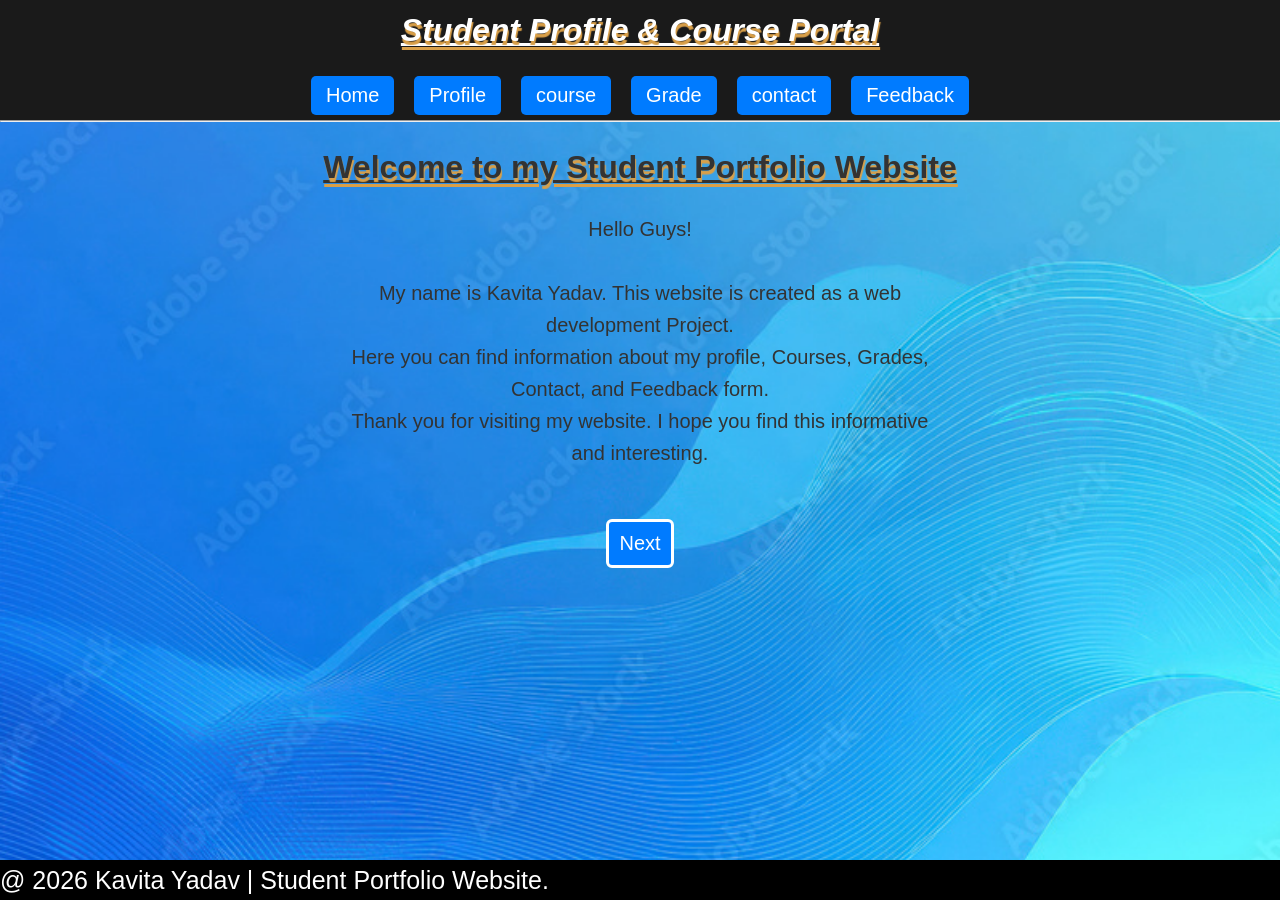
<file: index.html>
<!DOCTYPE html>
<html lang="en">
<head>
    <meta charset="UTF-8">
    <meta name="viewport" content="width=device-width, initial-scale=1.0">
    <title>Home page</title>
    <link rel="stylesheet" href="style.css">
</head>
<body style="background-image: url(a.jpg);">  
     <header>
          <h1 class="center"><u><i>Student Profile & Course Portal</i></u></h1> 
        <nav> 
               <ul>
                    <li> <a href="index.html"> <button> Home </button> </a> </li>
                    <li> <a href="Profile.html"> <button> Profile </button> </a> </li>
                    <li> <a href="Courses.html"> <button> course </button> </a> </li>
                    <li> <a href="Graded.html"> <button> Grade </button> </a> </li>
                    <li> <a href="Contact.html"> <button> contact </button> </a> </li>
                    <li> <a href="Feedback.html"> <button> Feedback </button> </a> </li>
               </ul> 
          </nav>
     </header> <hr>
      <div>
          <main class="home-content">    
               <h1>
                   <u>Welcome to my Student Portfolio Website </u>
               </h1>
               <p> 
                    Hello Guys! <br> <br>
                    My name is Kavita Yadav. This website is created as a web development Project.
               <br>
                    Here you can find information about my profile, Courses, Grades, Contact, and Feedback form.  
               <br>
                    Thank you for visiting my website. I hope you find this informative and interesting.
               </p> 
          </main>
     </div>
     <div class="change">
               <a href="Profile.html"> 
                   <button> Next </button>
               </a> 
          </div> 
     <footer>
          <div class="scroll-text"> 
               @ 2026 Kavita Yadav |
               Student Portfolio Website.
        </div>
     </footer>
</body>
</html>
</file>
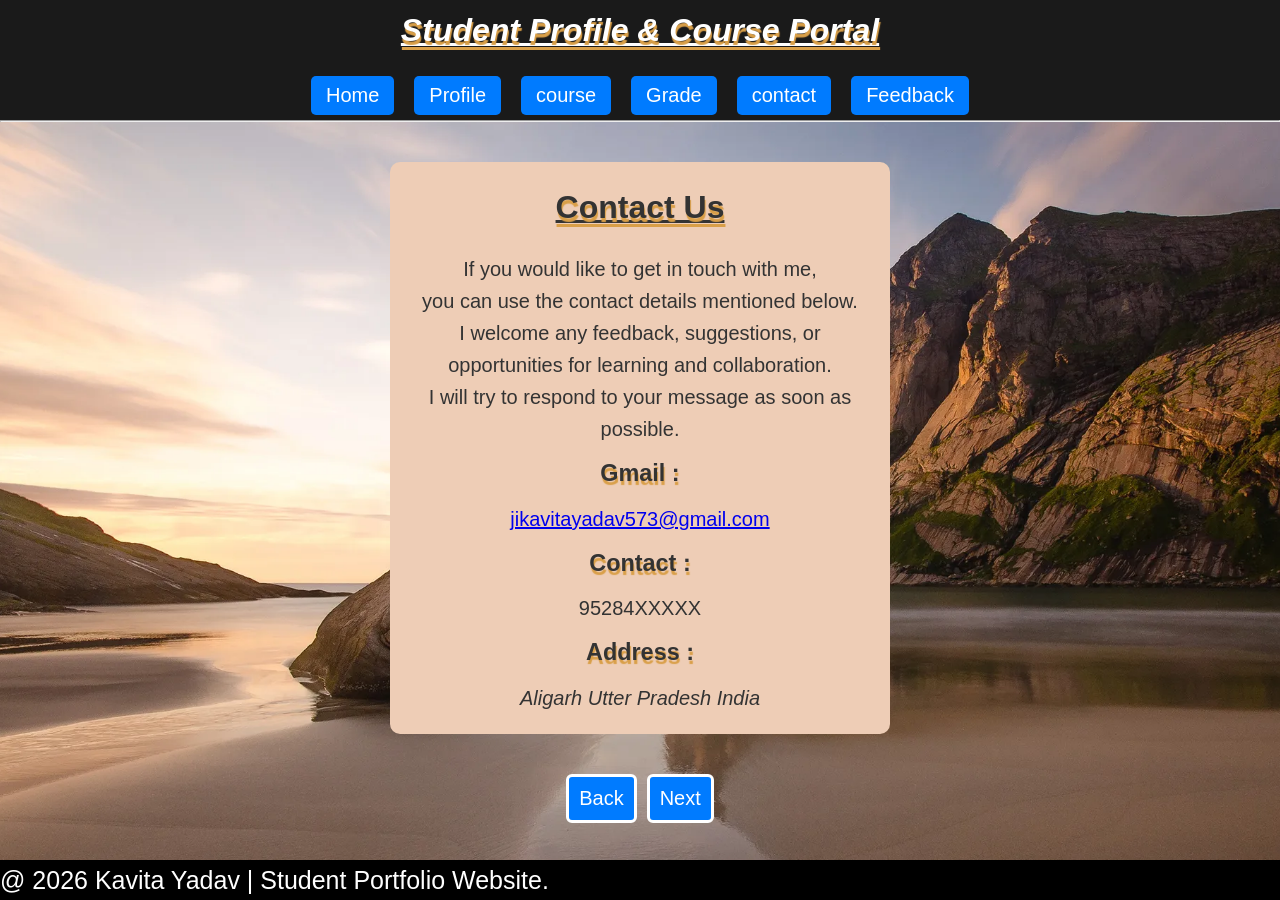
<file: Contact.html>
<!DOCTYPE html>
<html lang="en">
<head>
    <meta charset="UTF-8">
    <meta name="viewport" content="width=device-width, initial-scale=1.0">
    <title>My Contact</title>
    <link rel="stylesheet" href="style.css">
</head>
 <body style="background-image: url(e.webp);">
    <header>
        <h1 class="center"><u><i>Student Profile & Course Portal</i></u></h1> 
        <nav> 
            <ul>
                <li> <a href="index.html"> <button> Home </button> </a> </li>
                <li> <a href="Profile.html"> <button> Profile </button> </a> </li>
                <li> <a href="Courses.html"> <button> course </button> </a> </li>
                <li> <a href="Graded.html"> <button> Grade </button> </a> </li>
                <li> <a href="Contact.html"> <button> contact </button> </a> </li>
                <li> <a href="Feedback.html"> <button> Feedback </button> </a> </li>
            </ul> 
        </nav>
    </header> <hr>
    <div class="card">
        <h1 class="center"> <u>Contact Us </u> </h1> 
        <p>
            If you would like to get in touch with me,<br> 
            you can use the contact details mentioned below. <br>
            I welcome any feedback, suggestions, or opportunities for learning and collaboration. <br>
            I will try to respond to your message as soon as possible.    </p>

        <!-- contact ke liye -->

        <h3>Gmail :</h3> 
        <p>
            <a href="mailto:jikavitayadav573@gmail.com"> 
                jikavitayadav573@gmail.com
            </a>
        </p>
        <h3>Contact : </h3> <p>95284XXXXX </p> 
        <h3>Address : </h3>
        <Address> Aligarh  Utter Pradesh  India </Address> 
    </div>
    <div class="change">
        <a href="Graded.html">
            <button> Back</button>
        </a>  
     
        <a href="Feedback.html">
            <button> Next </button>
        </a> 
    </div>
    <br>

    <footer>
        <div class="scroll-text"> 
            @ 2026 Kavita Yadav |
            Student Portfolio Website.
        </div>
    </footer>  

</body>
</html>
</file>
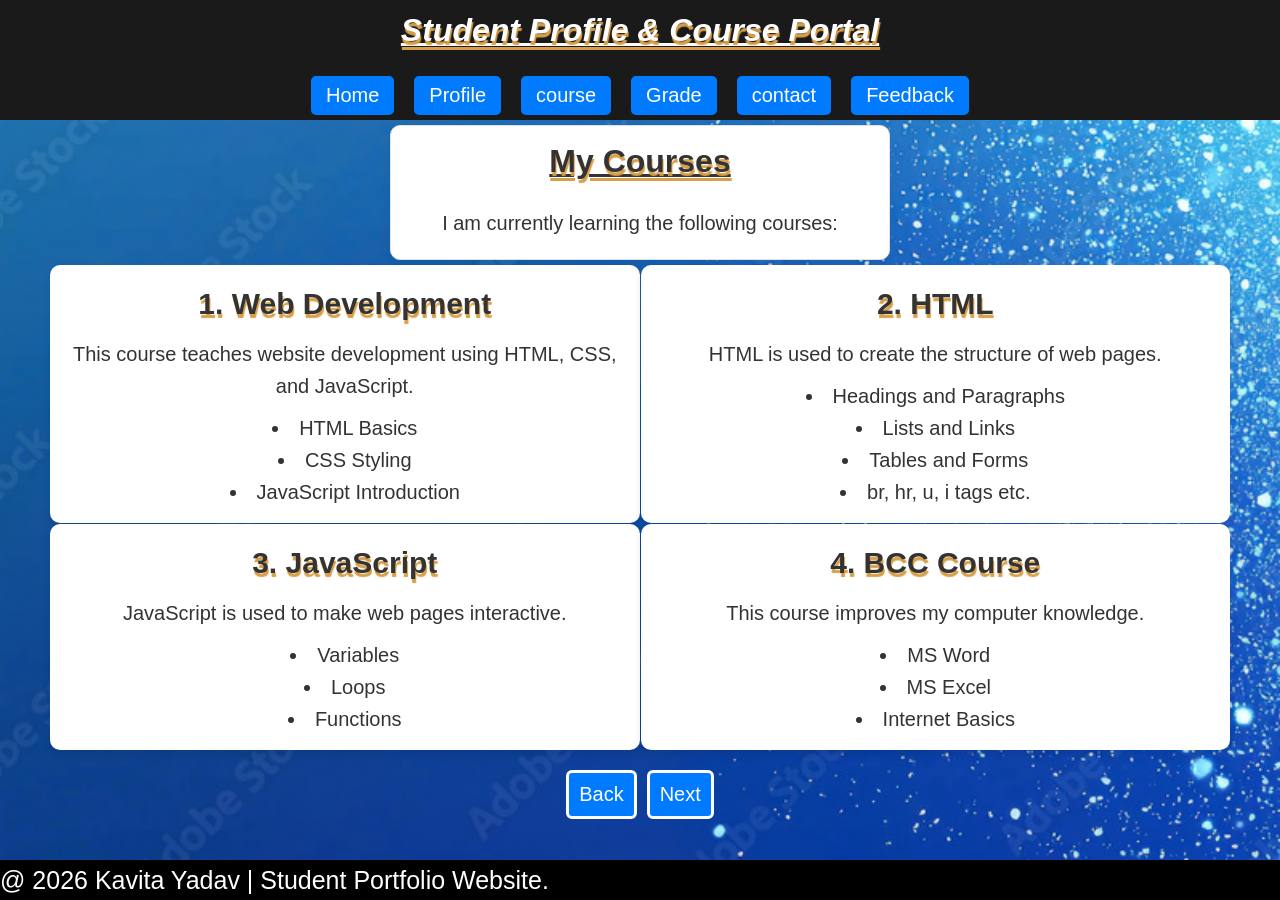
<file: Courses.html>
<!DOCTYPE html>
<html lang="en">
<head>
    <meta charset="UTF-8">
    <meta name="viewport" content="width=device-width, initial-scale=1.0">
    <title>My Course</title>
    <link rel="stylesheet" href="style.css">
</head>
<body style="background-image: url(d.jpg);">
    <header>
        <h1 class="center"><u><i>Student Profile & Course Portal</i></u></h1> 
        <nav>  
            <ul>
                <li> <a href="index.html"> <button> Home </button> </a> </li>
                <li> <a href="Profile.html"> <button> Profile </button> </a> </li>
                <li> <a href="Courses.html"> <button> course </button> </a> </li>
                <li> <a href="Graded.html"> <button> Grade </button> </a> </li>
                <li> <a href="Contact.html"> <button> contact </button> </a> </li>
                <li> <a href="Feedback.html"> <button> Feedback </button> </a> </li>
            </ul> 
        </nav>
    </header> 
    <div class="course-box">
        <h1 class="center"><u>My Courses</u></h1>
        <p>I am currently learning the following courses:</p>
    </div>
    <div class="courses-container">

        <div class="course-card1">
            <h2>1. Web Development</h2>
            <p>This course teaches website development using HTML, CSS, and JavaScript.</p>
            <ul>
                <li>HTML Basics</li>
                <li>CSS Styling</li>
                <li>JavaScript Introduction</li>
            </ul>
        </div>
        <div class="course-card2">
            <h2>2. HTML</h2>
            <p>HTML is used to create the structure of web pages.</p>
            <ul>
                <li>Headings and Paragraphs</li>
                <li>Lists and Links</li>
                <li>Tables and Forms</li>
                <li>br, hr, u, i tags etc.</li>
            </ul>
        </div>
        <div class="course-card3">
            <h2>3. JavaScript</h2>
            <p>JavaScript is used to make web pages interactive.</p>
            <ul>
                <li>Variables</li>
                <li>Loops</li>
                <li>Functions</li>
            </ul>
        </div>
        <div class="course-card4">
            <h2>4. BCC Course</h2>
            <p>This course improves my computer knowledge.</p>
            <ul>
                <li>MS Word</li>
                <li>MS Excel</li>
                <li>Internet Basics</li>
            </ul>
        </div>    
    </div> 
    <div class="change">
        <a href="Profile.html"> 
            <button> Back </button>
        </a> 
        <a href="Graded.html"> 
            <button> Next </button>
        </a> 
    </div>
    <br> 

    <footer>
        <div class="scroll-text"> 
               @ 2026 Kavita Yadav |
               Student Portfolio Website.
        </div>
    </footer> 
</body>
</html>
</file>
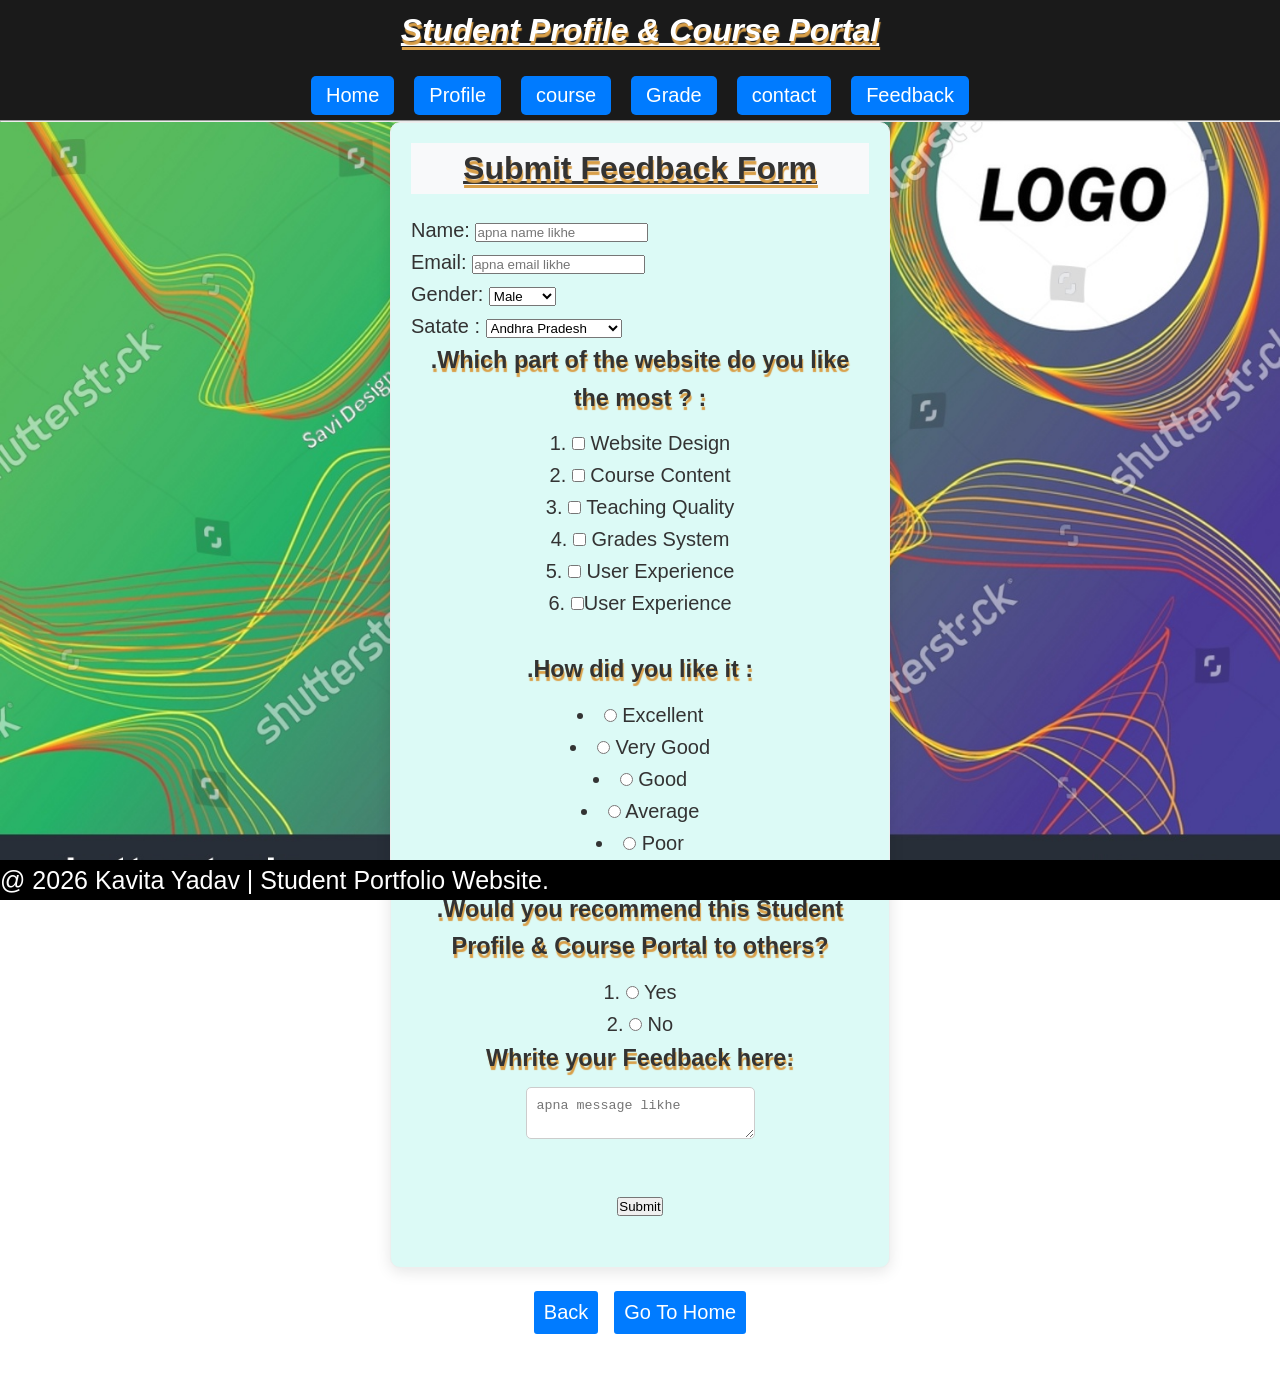
<file: Feedback.html>
<!DOCTYPE html>
    <html lang="en">
    <head>
        <meta charset="UTF-8">
        <meta name="viewport" content="width=device-width, initial-scale=1.0">
        <title>my Feedback</title>
        <link rel="stylesheet" href="style.css">
    </head>
    <body style="background-image: url(B.jpg);">
        <header>
        <h1 class="center"><u><i>Student Profile & Course Portal</i></u></h1> 
        <nav> 
            <ul>
                <li> <a href="index.html"> <button> Home </button> </a> </li>
                <li> <a href="Profile.html"> <button> Profile </button> </a> </li>
                <li> <a href="Courses.html"> <button> course </button> </a> </li>
                <li> <a href="Graded.html"> <button> Grade </button> </a> </li>
                <li> <a href="Contact.html"> <button> contact </button> </a> </li>
                <li> <a href="Feedback.html"> <button> Feedback </button> </a> </li>
            </ul> 
        </nav>
        </header> <hr>
        <form action="submit.php" method="post">
            <h1 class="form"> <u> Submit Feedback Form </u> </h1> 
        

            <!-- Naam lene ke liye -->
            <label for="name">Name:</label>
            <input type="text" id="name" name="username" placeholder="apna name likhe">
            <br>

            <!-- Email likhne ke liye -->
            <label for="email">Email:</label>
            <input type="email" id="email" name="useremail" placeholder="apna email likhe">
            <br>

            <!-- Dropdown ke liye -->
            <label for="gender">Gender:</label>
            <select id="gender" name="usergender">
                <option value="male">Male</option>
                <option value="female">Female</option>
                <option value="other">Other</option>
            </select>
            <br>
            <label for="satate">Satate : </label>

            <select id="satate"name="usersatate">

                <option value="Andhra Pradesh" >Andhra Pradesh</option> 
                <option value="Arunachal Pradesh" >Arunachal Pradesh</option> 
                <option value="Assam" >Assam</option>   
                <option value="Bihar" >Bihar</option> 
                <option value="Chhattisgarh" >Chhattisgarh</option> 
                <option value="Goa" >Goa</option> 
                <option value="Gujarat" >Gujarat</option> 
                <option value="Haryana" >Haryana</option> 
                <option value="Himachal Pradesh" >Himachal Pradesh</option> 
                <option value="Jharkhand" >Jharkhand</option> 
                <option value="Karnataka" >Karnataka</option> 
                <option value="Kerala" >Kerala</option> 
                <option value="Madhya Pradesh" >Madhya Pradesh</option> 
                <option value="Maharashtra" >Maharashtra</option> 
                <option value="Manipur" >Manipur</option> 
                <option value="Meghalaya" >Meghalaya</option> 
                <option value="Mizoram" >Mizoram</option> 
                <option value="Nagaland" >Nagaland</option> 
                <option value="Odisha" >Odisha</option> 
                <option value="Punjab" >Punjab</option> 
                <option value="Rajasthan" >Rajasthan</option> 
                <option value="Sikkim" >Sikkim</option> 
                <option value="Tamil Nadu" >Tamil Nadu</option> 
                <option value="Telangana" >Telangana</option> 
                <option value="Tripura" >Tripura</option> 
                <option value="Uttar Pradesh" >Uttar Pradesh</option> 
                <option value="Uttarakhand" >Uttarakhand</option> 
                <option value="West Bengal" >West Bengal</option> 
                <option value="other" >Other</option>  
            </select>
            <br>
            <h3>.Which part of the website do you like the most ? : </h3>
            <ol>
                <li>
                    <label> 
                        <input type="checkbox" name="username" value="Page"> Website Design
                    </label> 
                </li>
                <li> 
                    <label>
                        <input type="checkbox" name="username" value="Page"> Course Content
                    </label> 
                </li>
                <li> 
                    <label> 
                        <input type="checkbox" name="username" value="Page"> Teaching Quality
                    </label> 
                </li>
                <li> 
                    <label> 
                        <input type="checkbox" name="username" value="Page"> Grades System
                    </label> 
                </li>
                <li> 
                    <label> 
                        <input type="checkbox" name="username" value="Page"> User Experience
                    </label>
                </li>
                <li> 
                    <label> 
                        <input type="checkbox" name="username" value="Page">User Experience
                    </label>
                </li>
            </ol>
            <br>
            <h3>.How did you like it  :</h3>
            <ul>
                <li>
                    <label>
                        <input type="radio" name="lebel" value="Excellent"> Excellent 
                    </label> 
                </li>
                <li> 
                    <label>
                        <input type="radio" name="lebel" value="Very Good"> Very Good
                    </label> 
                 </li>
                 <li>
                    <label> 
                        <input type="radio" name="label" value="Good"> Good 
                    </label> 
                </li>
                <li>
                    <label> 
                        <input type="radio" name="lebel" value="Average"> Average 
                    </label> 
                </li>
                <li>
                    <label> 
                        <input type="radio" name="lebel" value=" Poor"> Poor
                    </label> 
                </li>
            </ul>
            <br>
        
            <h3>.Would you recommend this Student Profile & Course Portal  to others?</h3>
            <ol>
                <li>
                    <input type="radio" name="recommend" value="yes"> Yes
                </li>
                <li>
                    <input type="radio" name="recommend" value="no"> No
                </li>
            </ol>
            <!-- Lamba sms lene ke liye -->
            <label for="message"> <h3><div class=""></div>Whrite your Feedback here: </h3> </label>
            <h3> <textarea id="message" name="usermessage" placeholder="apna message likhe"></textarea> </h3>
            

            <!-- Submit button ke liye -->
            <h1>
                <input type="submit" value="Submit">
            </h1>
        </form> 
        <div class="change">
            <a href="Contact.html"> 
                <button> Back </button>
            </a> 
            <a href="index.html"> 
                <button>Go To Home </button>
            </a>
        </div> <br>

        <footer>
            <div class="scroll-text"> 
                @ 2026 Kavita Yadav |
                Student Portfolio Website.
            </div>
        </footer>
            

    </body>
    </html>
</file>
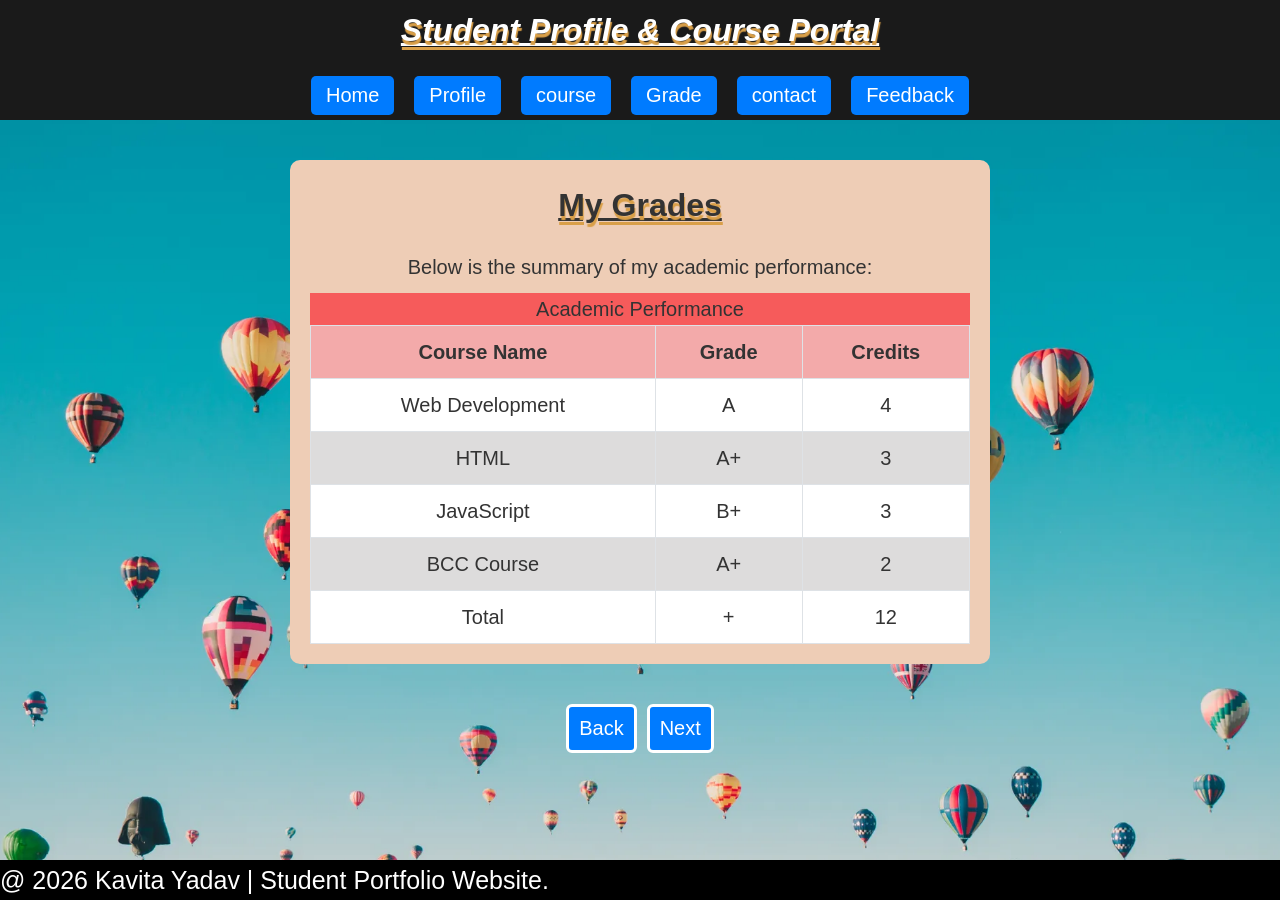
<file: Graded.html>
<!DOCTYPE html>
<html lang="en">
<head>
    <meta charset="UTF-8">
    <meta name="viewport" content="width=device-width, initial-scale=1.0">
    <title>My Grade</title>
    <link rel="stylesheet" href="style.css">
</head>
<body style="background-image: url(h.webp);">
    <header>
        <h1 class="center"><u><i>Student Profile & Course Portal</i></u></h1> 
        <nav> 
            <ul>
                <li> <a href="index.html"> <button> Home </button> </a> </li>
                <li> <a href="Profile.html"> <button> Profile </button> </a> </li>
                <li> <a href="Courses.html"> <button> course </button> </a> </li>
                <li> <a href="Graded.html"> <button> Grade </button> </a> </li>
                <li> <a href="Contact.html"> <button> contact </button> </a> </li>
                <li> <a href="Feedback.html"> <button> Feedback </button> </a> </li>
            </ul> 
        </nav>
    </header> 
    <div class="card1">
        <h1 class="center"> <u>My Grades </u></h1>
        <p>Below is the summary of my academic performance:</p>

    
        <table class="grade-table">
            <caption>Academic Performance</caption>

            <thead class="box">
                <tr>
                    <th>Course Name</th>
                    <th>Grade</th>
                    <th>Credits</th>
                </tr>
            </thead>

            <tbody>
                <tr>
                    <td>Web Development </td>
                    <td> A</td>
                    <td> 4</td>
                </tr>
                <tr>
                    <td>HTML</td>
                    <td>A+</td>
                    <td>3</td>
                </tr>
                <tr>
                    <td>JavaScript</td>
                    <td>B+</td>
                    <td>3</td>
                </tr>
                <tr>
                    <td>BCC Course</td>
                    <td>A+</td>
                    <td>2</td>
                </tr>
            </tbody>

            <tfoot>
                <tr>
                    <td>Total</td>
                    <td>+</td>
                    <td>12</td>
                </tr>
            </tfoot>
        </table>
    </div>

    <div class="change">
        <a href="Courses.html">
            <button> Back </button>
        </a> 
        <a href="Contact.html"> 
            <button> Next </button>
        </a> 
    </div>
    <br>
    <footer>
        <div class="scroll-text"> 
            @ 2026 Kavita Yadav |
            Student Portfolio Website.
        </div>
    </footer>
</body>
</html>
</file>
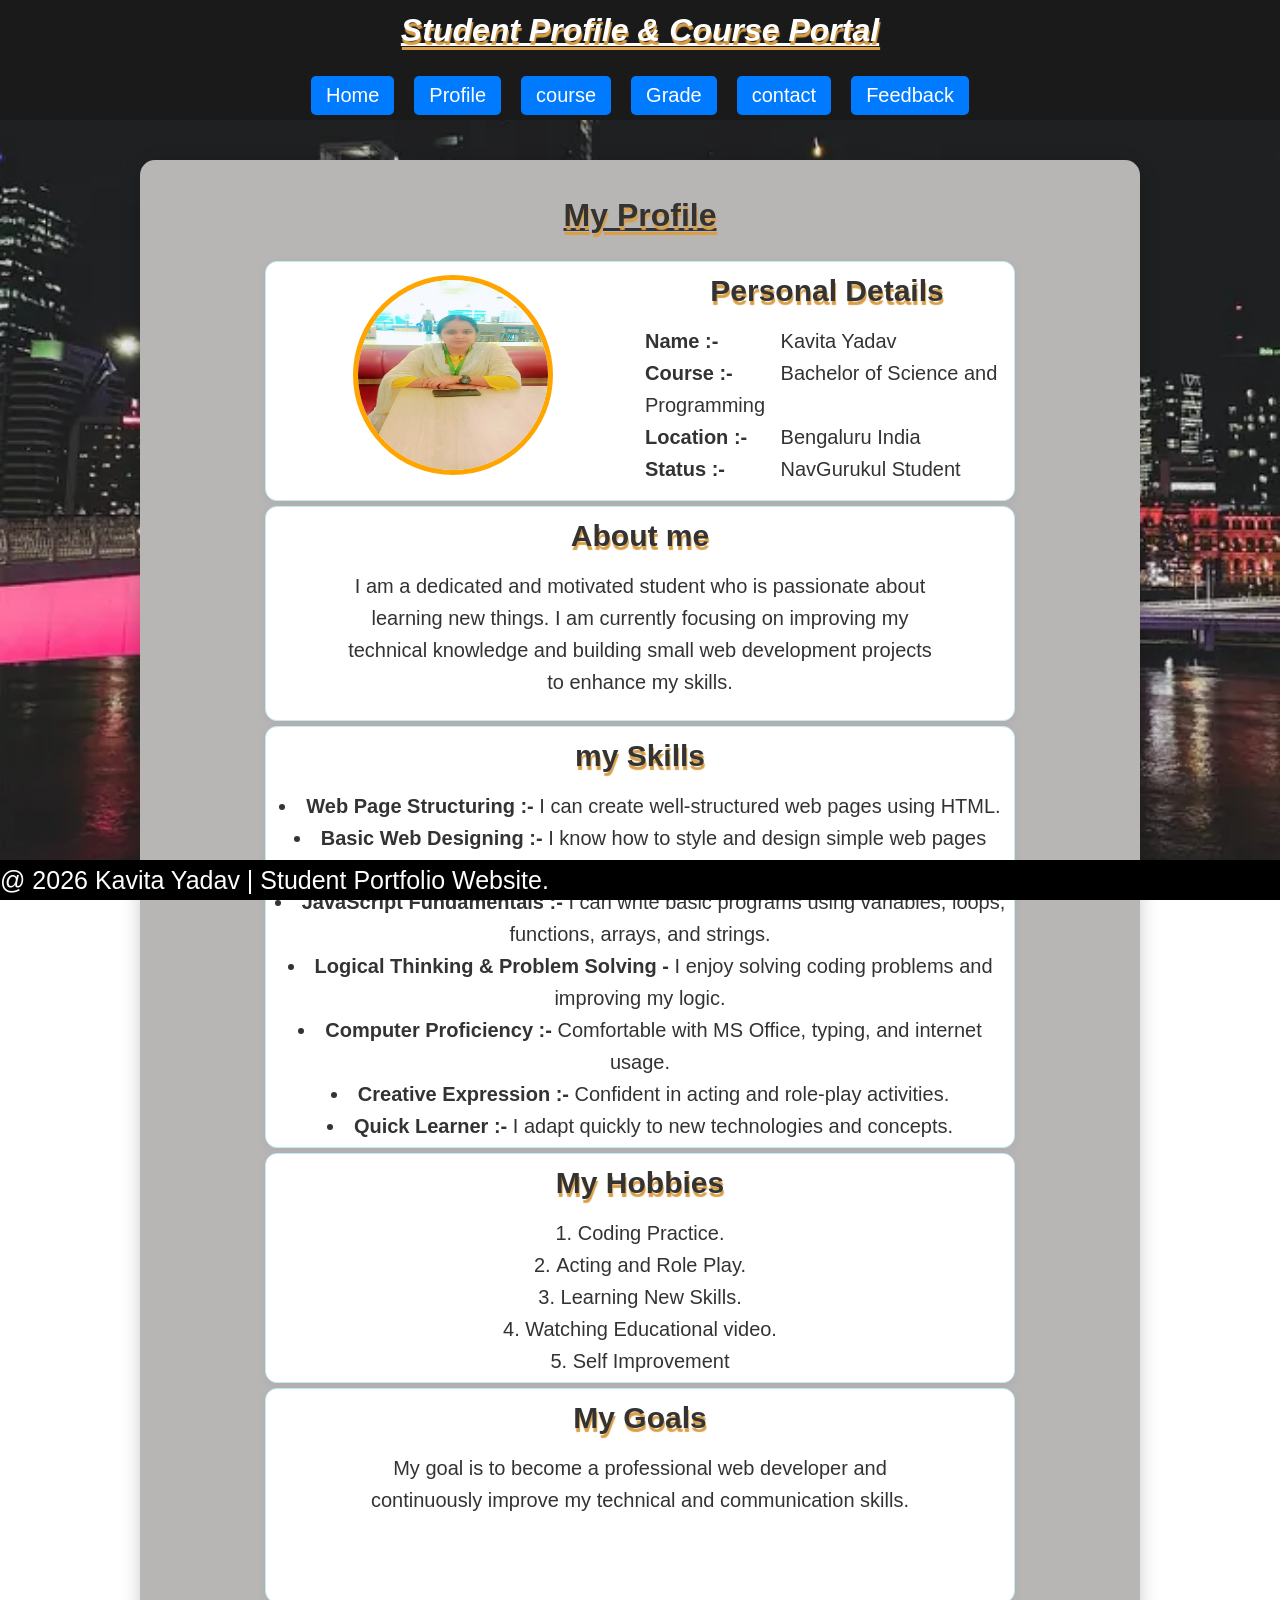
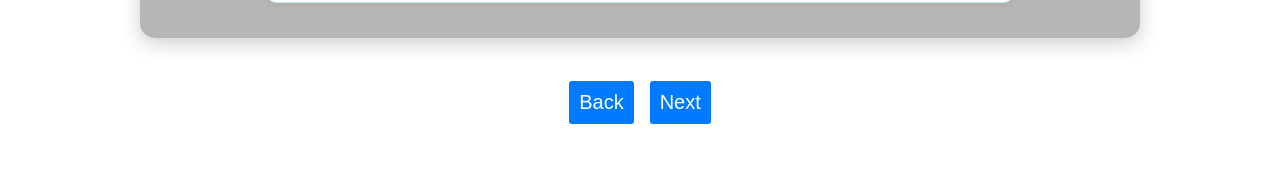
<file: Profile.html>
<!DOCTYPE html>
<html lang="en">
<head>
    <meta charset="UTF-8">
    <meta name="viewport" content="width=device-width, initial-scale=1.0">
    <title>My Profile</title>
    <link rel="stylesheet" href="style.css">
</head>
<body style="background-image: url(j.webp);">
    <header>
       <h1 class="center"><u><i>Student Profile & Course Portal</i></u></h1> 
        <nav> 
            <ul>
                <li> <a href="index.html"> <button> Home </button> </a> </li>
                <li> <a href="Profile.html"> <button> Profile </button> </a> </li>
                <li> <a href="Courses.html"> <button> course </button> </a> </li>
                <li> <a href="Graded.html"> <button> Grade </button> </a> </li>
                <li> <a href="Contact.html"> <button> contact </button> </a> </li>
                <li> <a href="Feedback.html"> <button> Feedback </button> </a> </li>
            </ul> 
        </nav>
    </header> 
    <div class="profile-page">
        <h1 class="center"> <u>  My Profile </u> </h1> 
        <div class="card-box1">
            <img class="profile-img" src="WhatsApp Image 2026-02-11 at 2.42.16 PM.jpeg"  > 
            <div>
                <h2> Personal Details </h2> 
                <p> 
                    <strong>Name :- </strong> Kavita Yadav <br>
                    <strong>Course :- </strong> Bachelor of Science and Programming <br>
                    <strong>Location :- </strong> Bengaluru India <br>
                    <strong>Status :- </strong> NavGurukul Student
                </p>

            </div>
        </div>
        
        <div class="card-box2">
            <h2> About me </h2>
            <p>
                I am a dedicated and motivated student 
                who is passionate about learning new things. 
                I am currently focusing on improving my technical knowledge and building small
                web development projects to enhance my skills.
            </p>
        
        </div>
        <div class="card-box3">
            <div>
                <h2> my Skills </h2>
                <ul>
                    <li> <strong> Web Page Structuring :- </strong> I can create well-structured web pages using HTML.</li>
                    <li> <strong> Basic Web Designing :- </strong> I know how to style and design simple web pages using CSS.</li>
                    <li> <strong> JavaScript Fundamentals :- </strong> I can write basic programs using variables, loops, functions, arrays, and strings.</li>
                    <li> <strong> Logical Thinking & Problem Solving - </strong> I enjoy solving coding problems and improving my logic.</li>
                    <li> <strong> Computer Proficiency :- </strong> Comfortable with MS Office, typing, and internet usage.</li>
                    <li> <strong> Creative Expression :- </strong> Confident in acting and role-play activities.</li>
                    <li> <strong> Quick Learner :- </strong> I adapt quickly to new technologies and concepts.</li>
                </ul>
            </div>
        </div>
        <div class="card-box4">  
            <h2> My Hobbies </h2>
            <ol>
                <li> Coding Practice. </li>
                <li> Acting and Role Play. </li>
                <li> Learning New Skills. </li>
                <li> Watching Educational video. </li>
                <li> Self Improvement </li>
            </ol>  
        </div>
        <div class="card-box5">
            <h2> My Goals </h2>
            <p> My goal is to become a professional web developer and continuously improve my technical and communication skills. </p> 
        </div>

    </div>
    <div class="change">
        <a href="index.html">
            <button> Back </button>
        </a> 
        <a href="Courses.html">
            <button> Next </button>
        </a> 
    </div>
    <br> 
    
    <footer> 
        <div class="scroll-text"> 
            @ 2026 Kavita Yadav |
            Student Portfolio Website.
        </div>
    </footer>
</body>
</html>
</file>
<file: style.css>
*{
    box-sizing: border-box;
    margin: 0;
    padding: 0;
}

body {
    font-family: arial, sans-serif;
    font-size: 20px;
    line-height: 1.6;
    color: #333;
    background-size: cover;
    background-position: center;
    background-attachment: fixed;
}

.center{
    text-align: center;
}

h1, h2, h3 {
    margin-bottom: 10px;
    font-weight: bold;
    text-align: center;
    text-shadow: 1px 4px 1px rgb(217, 159, 72)  ;
}

ul, ol {
    list-style-position: inside;
    text-align: center;
}

header {
    background-color: #1a1a1a;
    color: white;
    padding: 5px;
    text-align: center;
    position: sticky;
    width: 100%;
    top: 0;
}

nav ul {
    list-style: none;
    display: grid;
    grid-template-columns: repeat(6, auto);
    justify-content: center;
    gap: 20px;
    margin-top: 5px;
}

nav a {
    text-decoration: none;
    color: white;
}

nav button {
    padding: 8px 15px;
    border:none ;
    background-color: #007bff;
    color: white;
    border-radius: 5px;
    cursor: pointer;
}

nav button:hover {
    background-color:#0056b3;
}

main, section {
    padding: 20px;
}

h1 {
    margin-bottom: 20px;
    text-align: center;
    font-size: 32px;
}

p {
    text-align: center;
    max-width: 600px;
    margin: auto;
    
}
.form{
    text-align: center;
    background: #f8f9fa;

}

form {
    max-width: 500px;
    margin: auto;
    padding: 20px;
    background: rgb(220, 250, 246);
    border-radius: 10px;
    box-shadow: 0 4px 15px rgba(0,0,0,0.1); 
    border: 1px solid #eee;
}

 textarea {
    width: 50%;
    padding: 10px;
    margin-bottom: 15px;
    border: 1px solid #ccc;
    border-radius: 5px;
}

button {
    background: #007bff;
    color: white;
    padding: 10px;
    border: solid;
    cursor: pointer;
    border-radius: 6px;
    font-size: 20px;
    
}

button:hover {
    background:  #0056b3;
}

table {
    border-collapse: collapse;
}

th, td {
    border: 1px solid #dee2e6;
    padding: 10px;
    text-align: center;
}
tr:nth-child(odd){
    background: #ffffff;
}

tr:nth-child(even) {
    background:  #dddcdc;
}
tr:hover {
    background-color:#d9e8f7;
}
.box tr {
    background: #f3aaaa ;
}

h2 {
    margin-bottom: 10px;
}

p {
    margin-bottom: 10px;
}
.change {
    display: grid;
    grid-auto-flow: column; 
    justify-content: center;
    gap: 10px;
    max-width: 800px;
    margin: 20px auto;
}

footer{
    position: fixed;
    bottom: 0;
    width: 100%;
    overflow: hidden;
    color: white;
    background-color:black;
    border: none;
    font-size: 25px;
}
.scroll-text{
    display: inline-block;
    white-space: nowrap;
    animation: scroll-left 10s linear infinite;
}
@keyframes scroll-left {
    0% {
        transform: translateX(100%);
    }
    100%{
        transform: translateX(-100%);
    }
}

.grade-table {
    width: 100%;
    margin: auto;
}

.profile-page {
    max-width: 1000px;
    margin: 40px auto;
    padding: 30px;
    background: rgb(184, 181, 181);
    border-radius: 15px;
    box-shadow: 0 5px 20px rgba(0,0,0,0.2);
    
}
.profile-img{
    display: block;
    margin: auto;
    width: 200px;
    height: 200px;
    border-radius: 50%;
    border: 5px solid orange;
    margin-bottom: 20px;
}

address,
.profile-page p,
.profile-page ul,
.profile-page ol,
.profile-page h1,
.profile-page h2{
    text-align: center;
}

.courses-container {
    display: grid;
    grid-template-columns: repeat(2, 1fr);
    gap: 1px;
    justify-content: center;
    padding-left: 50px;
    padding-right: 50px;
}
.course-box{
    background: #ffffff;
    border-radius: 10px;
    width: 500px;
    padding: 10px;
    margin: 5px auto;
    text-align: center;
    border: 1px solid #e0e0e0;
    box-shadow: 0 2px 10px rgba(0,0,0,0.05);

}
.course-card1,
.course-card2,
.course-card3,
.course-card4 {
    background-color: white;
    padding: 15px;
    border-radius: 10px;
    box-shadow: 0 4px 8px rgba(0,0,0,0.1);
    text-align: center;
    width: 100%;
}

.course-card1:hover,
.course-card2:hover,
.course-card3:hover,
.course-card4:hover{
    background: #d0bfb2;
}

.card {
    background-color: #eecdb6;
    width: 500px;         
    margin: 40px auto;     
    padding: 20px;
    border-radius: 10px;
    text-align: center;
}

.card-box1,
.card-box2,
.card-box3,
.card-box4,
.card-box5{
    text-align: center;
    width: 750px;
    margin: 5px auto;
    min-height: 215px;
    padding: 5px;
    border-radius: 12px;
    background: #ffffff;
    border: 1px solid #c3ebf6;
    box-shadow: 0 2px 10px rgba(0,0,0,0.05);
    transition: 0.3s;
    gap: 2px;
}
.card-box1:hover,
.card-box2:hover,
.card-box3:hover,
.card-box4:hover,
.card-box5:hover{
    /* transform: translateY(-5px); */
    background: #ded1d1;
}
.card-box h2{
    color:  #007bff; 
}

.card1{
    background-color: #eecdb6;
    width: 700px;         
    margin: 40px auto;     
    padding: 20px;
    border-radius: 10px;
    text-align: center;
}
.card1 caption{
    background: #f65b5b;
}
.card-box1 {
    display: grid;
    grid-template-columns: 1fr 1fr; 
    align-items: center;
    gap: 10px;
}
.card-box1 {
    display: grid;
    grid-template-columns: 1fr 1fr; 
    align-items: center;
    gap: 10px;
}
.card-box1 p {
    text-align: left;
}
.card-box1 p strong {
    display: inline-block;
    width: 130px;   
}
@media (max-width: 768px){
    body {
        font-size: 16px;
    }

    h1 {
        font-size: 24px;
    }

    nav ul {
        grid-template-columns: 1fr;
        gap: 10px;
    }

    .courses-container {
        grid-template-columns: 1fr;
        padding: 10px;
    }
    .card,
    .card1,
    .course-box {
        width: 90%;
    }

    .card-box1,
    .card-box2,
    .card-box3,
    .card-box4,
    .card-box5 {
        width: 95%;
    }
    .profile-page {
        width: 95%;
        padding: 15px;
    }

    .profile-img {
        width: 150px;
        height: 150px;
    }
    .change {
        grid-auto-flow: row;
        justify-content: center;
    }
    .grade-table {
        display: block;
        overflow-x: auto;
    }
    footer {
        font-size: 16px;
    }

}
</file>
